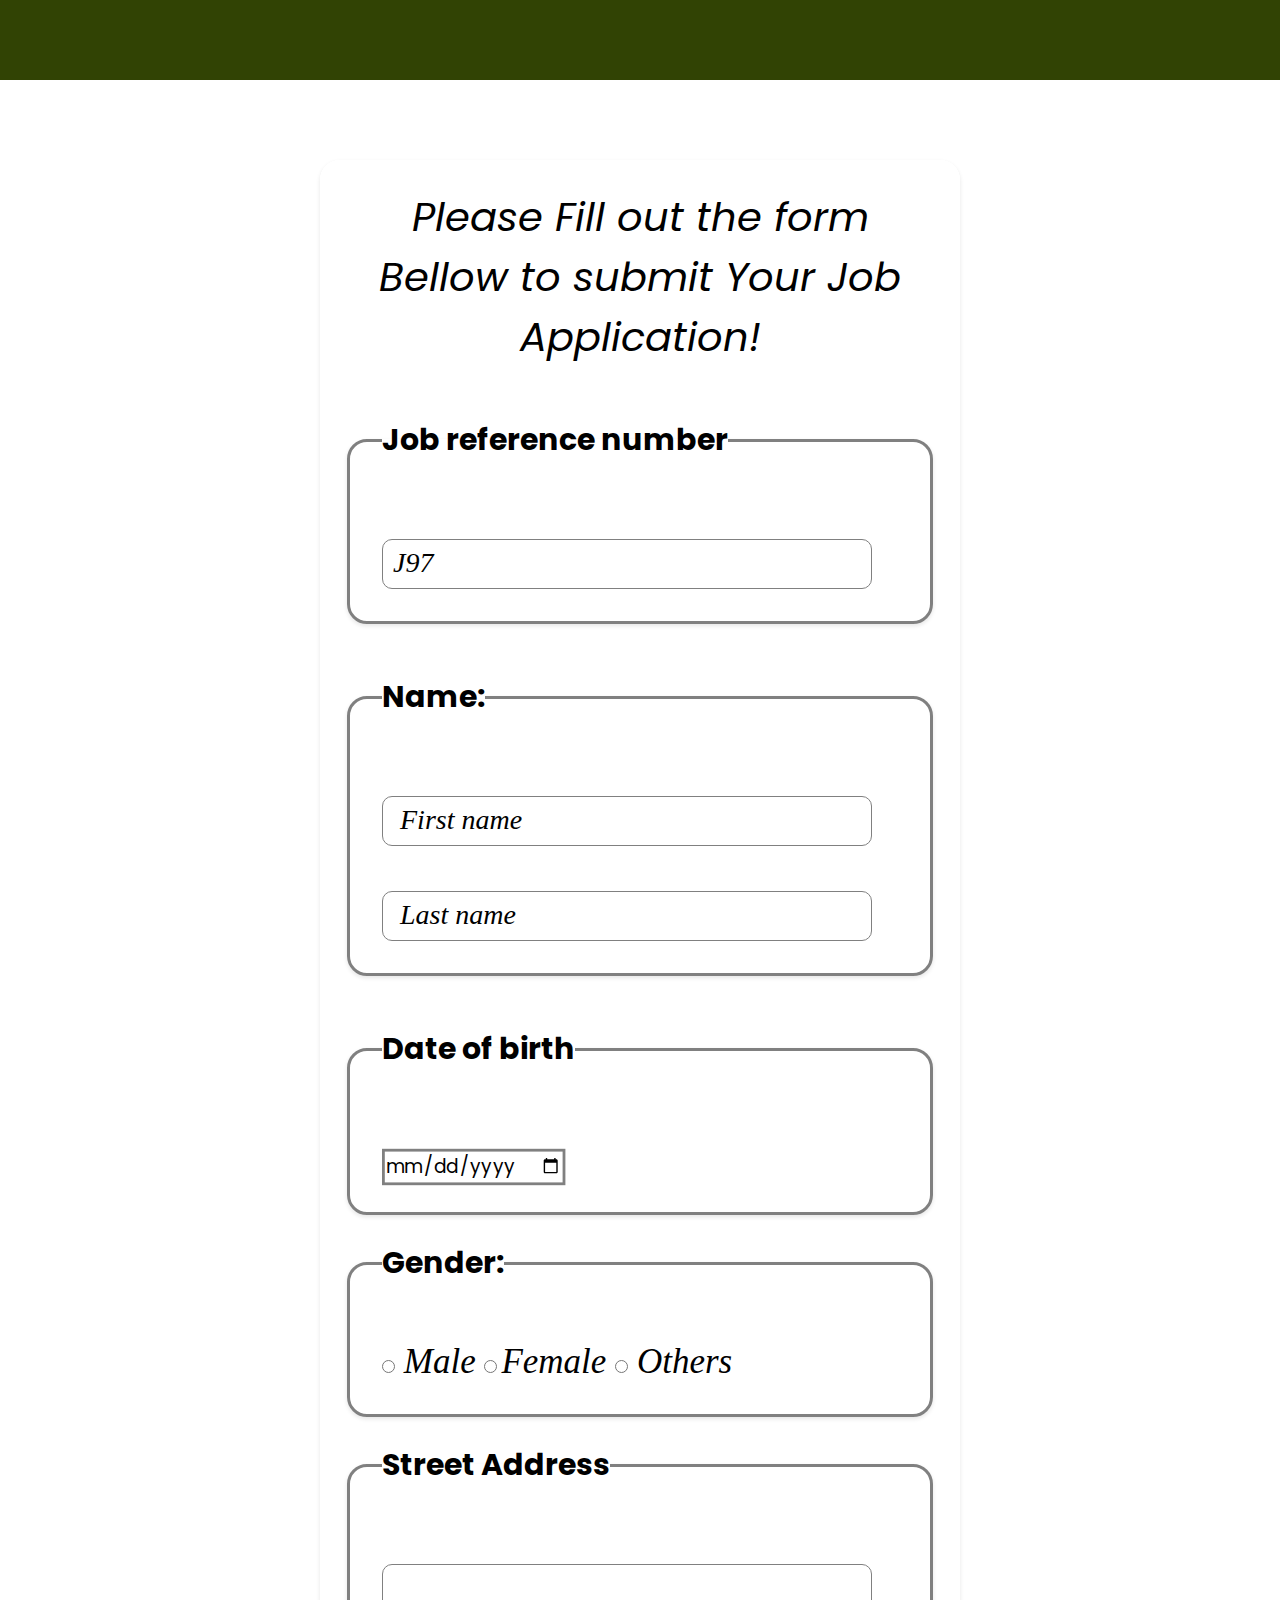
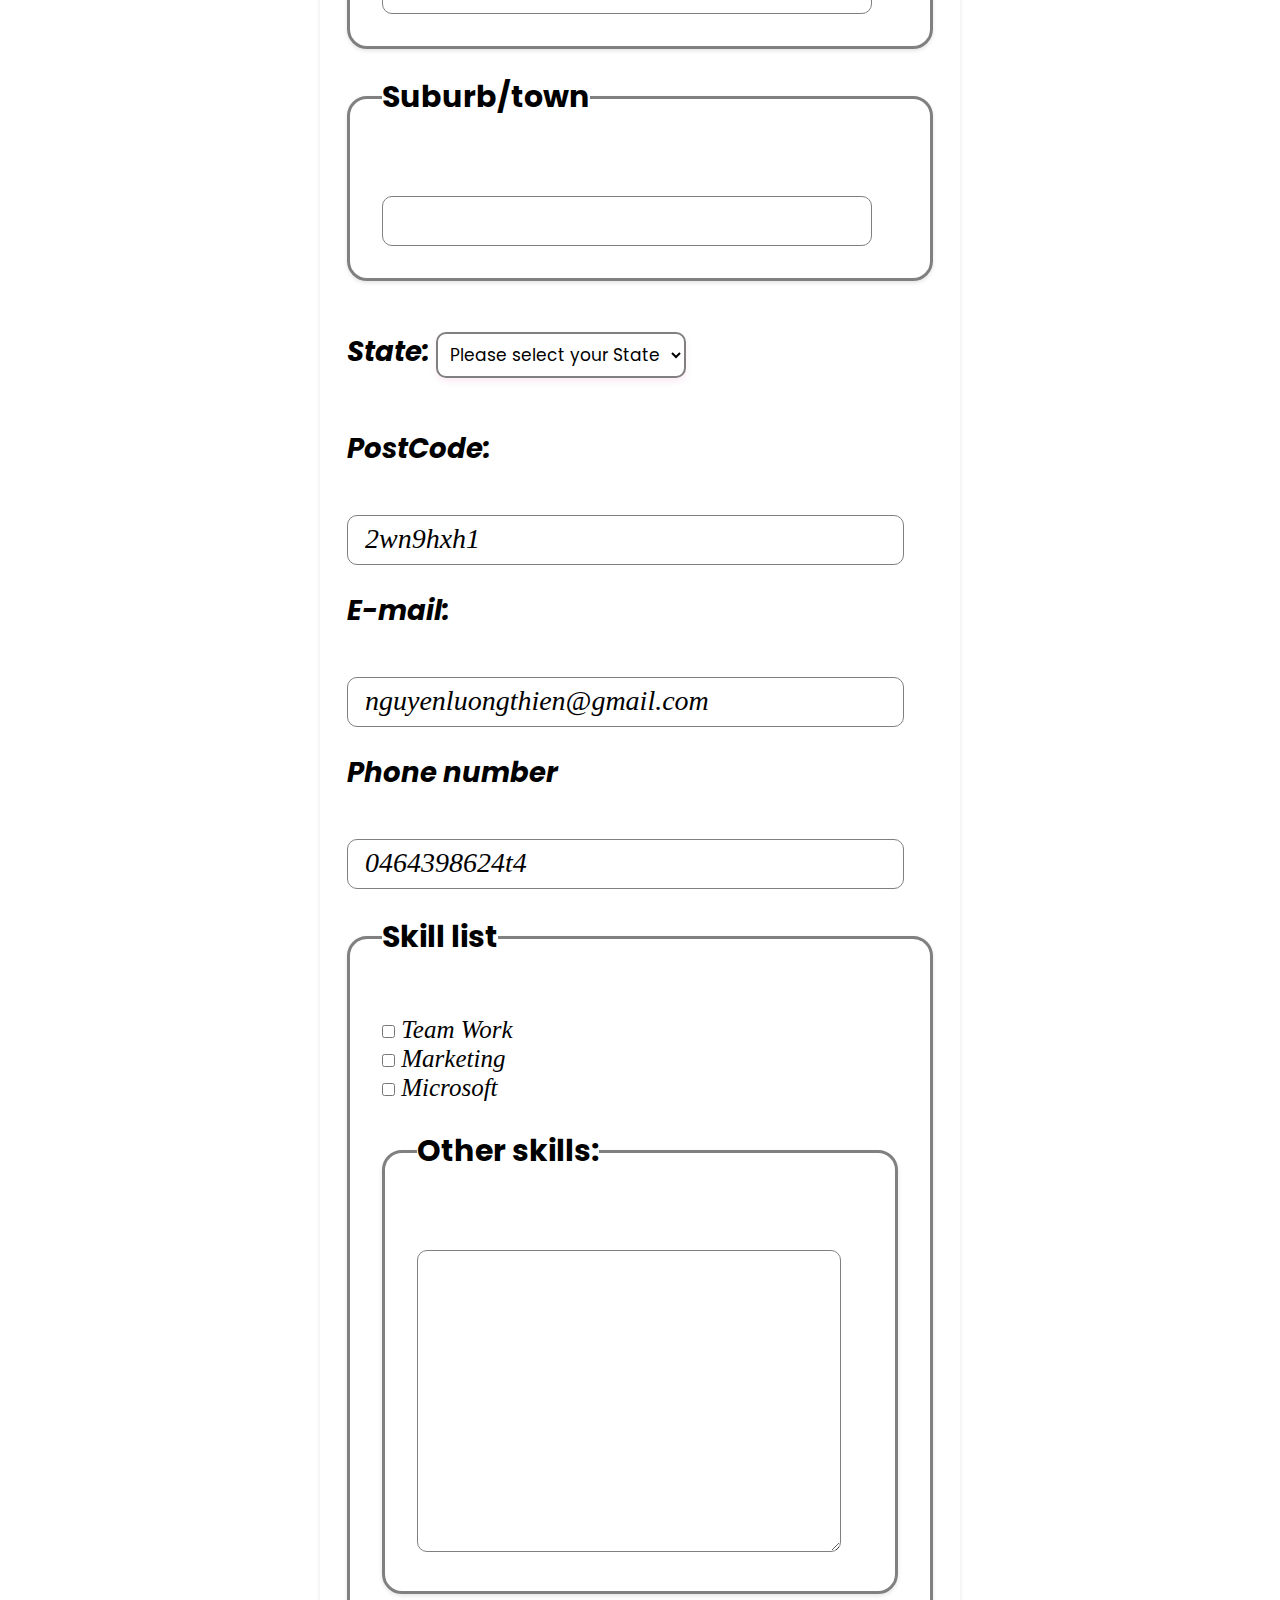
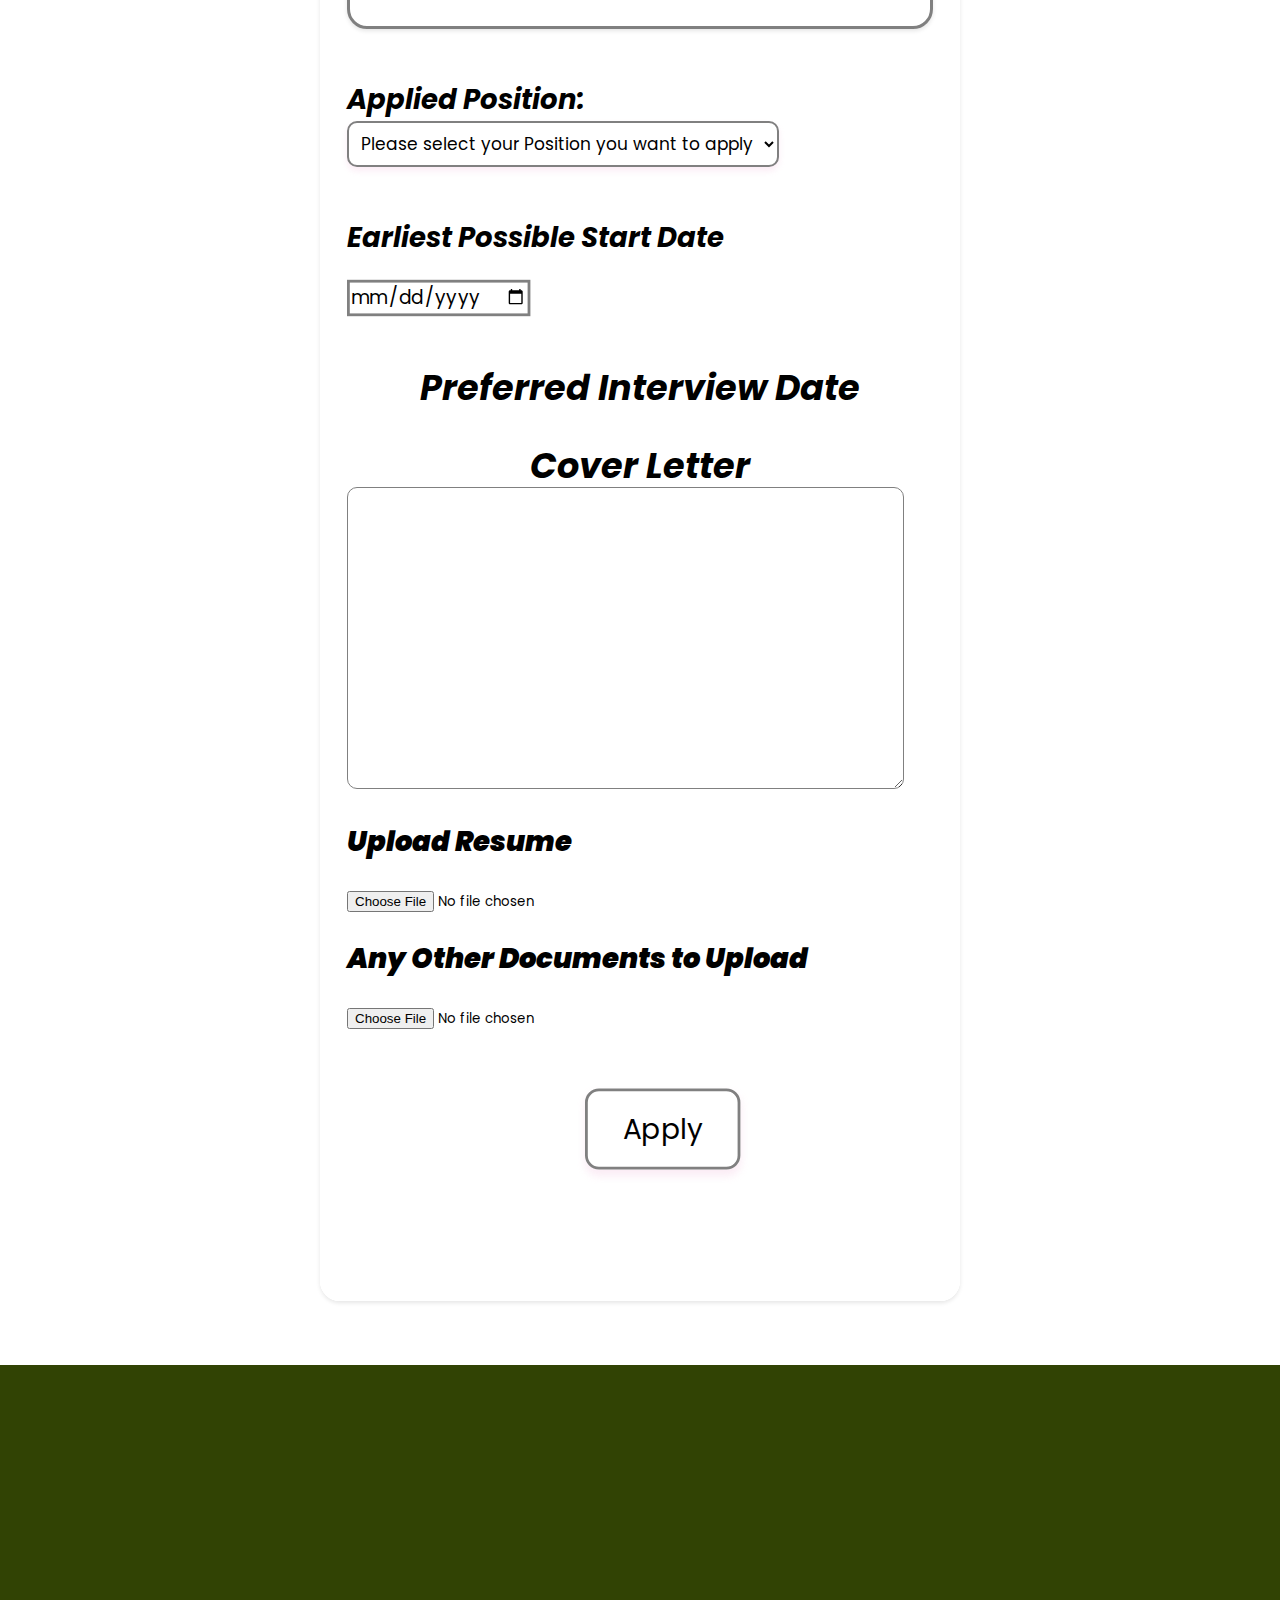
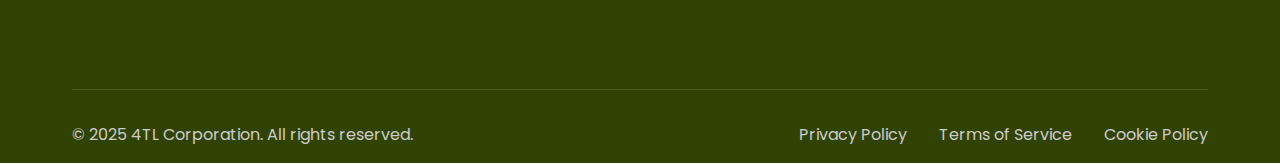
<file: apply.html>
<!DOCTYPE html>
<html lang="vi">
<head>
    <meta charset="UTF-8">
    <meta name="viewport" content="width=device-width, initial-scale=1.0">
    <title>Job application page</title>
   <link rel="stylesheet" type="text/css" href="style/style.css">
   <link rel="apple-touch-icon" sizes="57x57" href="images/logo/apple-icon-57x57.png">
   <link rel="apple-touch-icon" sizes="60x60" href="images/logo/apple-icon-60x60.png">
   <link rel="apple-touch-icon" sizes="72x72" href="images/logo/apple-icon-72x72.png">
   <link rel="apple-touch-icon" sizes="76x76" href="images/logo/apple-icon-76x76.png">
   <link rel="apple-touch-icon" sizes="114x114" href="images/logo/apple-icon-114x114.png">
   <link rel="apple-touch-icon" sizes="120x120" href="images/logo/apple-icon-120x120.png">
   <link rel="apple-touch-icon" sizes="144x144" href="images/logo/apple-icon-144x144.png">
   <link rel="apple-touch-icon" sizes="152x152" href="images/logo/apple-icon-152x152.png">
   <link rel="apple-touch-icon" sizes="180x180" href="images/logo/apple-icon-180x180.png">
   <link rel="icon" type="image/png" sizes="192x192"  href="images/logo/android-icon-192x192.png">
   <link rel="icon" type="image/png" sizes="32x32" href="images/logo/favicon-32x32.png">
   <link rel="icon" type="image/png" sizes="96x96" href="images/logo/favicon-96x96.png">
   <link rel="icon" type="image/png" sizes="16x16" href="images/logo/favicon-16x16.png">
   <link rel="manifest" href="images/logo/manifest.json">
   <meta name="msapplication-TileColor" content="#ffffff">
   <meta name="msapplication-TileImage" content="/ms-icon-144x144.png">
   <meta name="theme-color" content="#ffffff">
   </head>
<body class="apply-body">
    <header>
        <div id="navbar" class="obj-width">
            <a href="index.html"><img class="logo" src="images/4tl-logo.png" alt="4TL Logo"></a>
            <!--responsive navbar-->
            <input type="checkbox" id="nav-toggle" class="nav-toggle">
            <ul id="menu">
                <li><a href="jobs.html">Jobs</a></li>
                <li><a href="about.html">About</a></li>
                <li><a href="apply.html">Apply</a></li>
                <li><a href="enhancement.html">Enhancements</a></li>
            </ul>
            <label for="nav-toggle" class="nav-toggle-label">
                <i class='bx bx-menu'></i>
            </label>
        </div>
    </header>
   
    <h1> Job Application Form </h1>
    <fieldset id="WebL">
    <p id="p1">Please Fill out the form Bellow to submit Your Job Application!</p>
    <br>
    <br>
<form method="post" action=" https://mercury.swin.edu.au/it000000/formtest.php">
    <fieldset>
        <legend>Job reference number</legend>
    <br>
    <input type="text" placeholder="J97" maxlength="5" pattern="[a-zA-Z0-9]+" required="required" name="Job reference number" >
</fieldset><br>
    <br>
    <fieldset>
        <legend>Name:</legend>
<br>
    <input type="text" placeholder=" First name" size="50" width="50"  required="required" maxlength="20" name="First Name" />   
    <br>
    <br>
    <br>
    <input type="text" placeholder=" Last name" size="50" width="50"  required="required"  maxlength="20" name="Last name" /> 
</fieldset>
    <br>
    <br>
    <fieldset>
        <legend>Date of birth</legend>
    <br>
    <input type="date" placeholder=" dd/mm/yyyy"  required="required" size="50" width="50" name="date"/>  
</fieldset>
    <br>
    <fieldset>
        <legend>Gender:</legend>
        
    <input type="radio"  required="required" name="Gender"><i id="gioitinh"> Male </i> 
    <input type="radio"  name="Gender"> <i id="gioitinh"> Female </i>
     <input type="radio" name="Gender"><i id="gioitinh"> Others </i> <br>
</fieldset>
<br>
<fieldset>
    <legend>Street Address</legend>
<br>
<input type="text" size="50" width="50"  maxlength="40" name="Street Address"  required="required" />
</fieldset>
<br>
<fieldset>
<legend>Suburb/town</legend>
<br>
<input type="text" size="50" width="50"  maxlength="40" name="Suburb/town" required="required"/>
</fieldset>
<br>
<br>
<label>State: </label>
<select name="State" required="required" >
    <option value="">Please select your State</option>
    <option value="VIC">VIC </option>
    <option value="NSW">NSW</option>
    <option value="QLD">QLD</option>
    <option value="NT">NT</option>
    <option value="WA">WA</option>
    <option value="SA">SA</option>
    <option value="TAS">TAS</option>
    <option value="ACT">ACT</option>
</select>
<br>
<br>
<br>
    <label>PostCode: </label>
    <br>
    <br>
    <br>
    <input type="text" placeholder=" 2wn9hxh1" size="4" width="50" required="required" pattern="[0-9]+" name="PostCode"  required="required" />   <br>
    <br>
    <label>E-mail: </label>
    <br><br><br>
    <input type="email" placeholder=" nguyenluongthien@gmail.com" name="E-mail"  required="required" />
    <br>
    <br>
    <div>  
    <label>Phone number</label>
    <br><br><br>
    <input type="text" placeholder=" 0464398624t4" maxlength="12" pattern="[0-9 ]{8,12}" name="Phone number"  required="required" />
    <br>
    <br>
    <fieldset>
        <legend>Skill list</legend>
        <input type="checkbox" name="Skills[]"><i id="kynang"> Team Work </i>
        <br>
        <input type="checkbox" name="Skills[]"><i id="kynang"> Marketing </i>
        <br>
         <input type="checkbox" name="Skills[]"><i id="kynang"> Microsoft </i><br>
         <br>
         <fieldset>
            <legend>Other skills: </legend>
         <br>
         <textarea 
         name="Skills[]"
         rows="10"
         cols="30S"
         >
          
         </textarea>
        </fieldset>
    </fieldset>
</div>  
<br>
<br>
<div>
    <label>Applied Position: </label>
    <select name="Applied Position">
        <option value="">Please select your Position you want to apply</option>
        <option value="Web developer">Web developer </option>
        <option value="DEV">DEV</option>
        <option value="DES">DES</option>
        <option value="Full stacks">Full stacks</option>
        <option value="FE">FE</option>
        <option value="Be">Be</option>
    </select>
    </div>
    <br>
    <br>
<div>
    <label>Earliest Possible Start Date</label><br>
    <br>
    <input type="date" placeholder=" 07/12/2005"  required="required" /> 
</div>
<br>
<br>
<h2>Preferred Interview Date</h2><br>
<div>
<h2>Cover Letter</h2>
<textarea
 width="100" type="text"
name="Cover Letter"
rows="10"
cols="30"
>
 </textarea>
</div><br>
<label><b>Upload Resume</b></label><br>
<br>
<input type="file" name="file Upload"/> 
<br>
<br>
<label><b>Any Other Documents to Upload</b></label><br>
<br>
<input type="file" name="Any other Documents to Upload" />
<br>
<br>
<br>
<div class="form-group">
    <input type="submit" value="Apply">
</div>
</form>
<br>
<br><br><br>
</fieldset>
<footer>
    <div class="footer-container">
        <div class="footer-top">
            <div class="footer-section">
                <img class="footer-logo" src="images/4tl-logo.png" alt="4TL Logo">
                <p>Pioneering the next wave of digital innovation with cutting-edge solutions.</p>
                <div class="social-links">
                    <a href="#"><i class='bx bxl-facebook'></i></a>
                    <a href="#"><i class='bx bxl-twitter'></i></a>
                    <a href="#"><i class='bx bxl-linkedin'></i></a>
                    <a href="#"><i class='bx bxl-instagram'></i></a>
                </div>
            </div>
            <div class="footer-section">
                <h4>Quick Links</h4>
                <ul>
                    <li><a href="about.html">About Us</a></li>
                    <li><a href="jobs.html">Careers</a></li>
                    <li><a href="#">Services</a></li>
                    <li><a href="#">Projects</a></li>
                </ul>
            </div>
            <div class="footer-section">
                <h4>Resources</h4>
                <ul>
                    <li><a href="#">Blog</a></li>
                    <li><a href="#">Newsletter</a></li>
                    <li><a href="#">Events</a></li>
                    <li><a href="#">Help Center</a></li>
                </ul>
            </div>
            <div class="footer-section">
                <h4>Newsletter</h4>
                <p>Subscribe to our newsletter for updates</p>
                <form class="newsletter-form">
                    <input type="email" placeholder="Enter your email">
                    <button type="submit">Subscribe</button>
                </form>
            </div>
        </div>
        <div class="footer-bottom">
            <p>&copy; 2025 4TL Corporation. All rights reserved.</p>
            <div class="footer-bottom-links">
                <a href="#">Privacy Policy</a>
                <a href="#">Terms of Service</a>
                <a href="#">Cookie Policy</a>
            </div>
        </div>
    </div>
</footer>
</body>
</file>
<file: style/style.css>
/* this is a style for our group responesive navbar */
@import url("https://fonts.googleapis.com/css2?family=Poppins:wght@100;200;300;400;500;600;700;800&display=swap");

* {
    margin: 0;
    padding: 0;
    box-sizing: border-box;
    font-family: "Poppins", sans-serif;
}
.sec-space {
    padding: 4rem 0;
}
.extra-space {
    padding: 8rem;
}
.obj-width {
    max-width: 1200px;
    color: rgb(120, 23, 120);
    margin: auto;
}

body {
    position: relative;
    background: url('img.jpg') no-repeat center center fixed;
}

/* Animation Keyframes */
@keyframes fadeInUp {
    to {
        opacity: 1;
        transform: translateY(0);
    }
}

@keyframes slideIn {
    from {
        transform: translateX(-100%);
        opacity: 0;
    }
    to {
        transform: translateX(0);
        opacity: 1;
    }
}

/* Header & Navbar */
header {
    background-color:  #314304;
    position: fixed;
    width: 100%;
    top: 0;
    z-index: 1000;
    transition: background-color 0.3s;
}

header.scrolled {
    background-color: rgba(31, 62, 93, 0.95);
    box-shadow: 0 2px 10px rgba(0, 0, 0, 0.1);
}

#navbar {
    display: flex;
    justify-content: space-between;
    align-items: center;
    height: 80px;
    max-width: 1200px;
    margin: auto;
    padding: 0 20px;
}

#navbar .logo {
    width: 150px;
    opacity: 0;
    animation: fadeInUp 0.8s forwards;
}

#menu {
    display: flex;
    justify-content: flex-end;
    align-items: center;
    list-style: none;
    box-shadow: none;
}

#menu li {
    opacity: 0;
    animation: fadeInUp 0.8s forwards;
}

#menu li:nth-child(1) { animation-delay: 0.1s; }
#menu li:nth-child(2) { animation-delay: 0.2s; }
#menu li:nth-child(3) { animation-delay: 0.3s; }
#menu li:nth-child(4) { animation-delay: 0.4s; }

#menu li a {
    color: #fff;
    text-decoration: none;
    margin-left: 40px;
    font-size: 1.3rem;
    font-weight: 500;
    position: relative;
    transition: color 0.3s;
}

#menu li a::after {
    content: '';
    position: absolute;
    width: 100%;
    height: 2px;
    bottom: -5px;
    left: 0;
    background-color: white;
    transform: scaleX(0);
    transition: transform 0.3s;
}

#menu li a:hover::after {
    transform: scaleX(1);
}

.nav-toggle {
    display: none;
}

.nav-toggle-label {
    display: none;
    color: #fff;
    font-size: 1.7rem;
    cursor: pointer;
    transition: transform 0.3s;
}

.nav-toggle-label:hover {
    transform: scale(1.1);
}

/*This is a style for our footer*/ 
footer {
    background-color: #314304;
    color: #fff;
    padding: 4rem 0 1rem 0;
    margin-top: 4rem;
}

.footer-container {
    max-width: 1200px;
    margin: 0 auto;
    padding: 0 2rem;
}

.footer-top {
    display: grid;
    grid-template-columns: repeat(auto-fit, minmax(250px, 1fr));
    gap: 2rem;
    margin-bottom: 3rem;
}

.footer-section {
    opacity: 0;
    animation: fadeInUp 0.8s forwards;
}

.footer-section:nth-child(1) { animation-delay: 0.1s; }
.footer-section:nth-child(2) { animation-delay: 0.2s; }
.footer-section:nth-child(3) { animation-delay: 0.3s; }
.footer-section:nth-child(4) { animation-delay: 0.4s; }

.footer-logo {
    width: 150px;
    margin-bottom: 1rem;
}

.footer-section p {
    color: #ccc;
    margin-bottom: 1.5rem;
    line-height: 1.6;
}

.footer-section h4 {
    color: #fff;
    margin-bottom: 1.5rem;
    font-size: 1.2rem;
    position: relative;
    padding-bottom: 0.5rem;
}

.footer-section h4::after {
    content: '';
    position: absolute;
    left: 0;
    bottom: 0;
    width: 50px;
    height: 2px;
    background: #fff;
    transition: width 0.3s ease;
}

.footer-section:hover h4::after {
    width: 100px;
}

.footer-section ul {
    list-style: none;
}

.footer-section ul li {
    margin-bottom: 0.8rem;
}

.footer-section ul li a {
    color: #ccc;
    text-decoration: none;
    transition: color 0.3s ease, padding-left 0.3s ease;
}

.footer-section ul li a:hover {
    color: #fff;
    padding-left: 8px;
}

.social-links {
    display: flex;
    gap: 1rem;
}

.social-links a {
    color: #fff;
    font-size: 1.5rem;
    transition: transform 0.3s ease;
}

.social-links a:hover {
    transform: translateY(-3px);
}

.newsletter-form {
    display: flex;
    gap: 0.5rem;
}

.newsletter-form input {
    padding: 0.8rem;
    border: none;
    border-radius: 4px;
    background: rgba(255, 255, 255, 0.1);
    color: #fff;
    flex: 1;
}

.newsletter-form input::placeholder {
    color: #ccc;
}

.newsletter-form button {
    padding: 0.8rem 1.5rem;
    border: none;
    border-radius: 4px;
    background: #fff;
    color: #1f3e5d;
    cursor: pointer;
    transition: transform 0.3s ease;
}

.newsletter-form button:hover {
    transform: translateY(-2px);
}

.footer-bottom {
    padding-top: 2rem;
    border-top: 1px solid rgba(255, 255, 255, 0.1);
    display: flex;
    justify-content: space-between;
    align-items: center;
    flex-wrap: wrap;
    gap: 1rem;
}

.footer-bottom p {
    color: #ccc;
}

.footer-bottom-links {
    display: flex;
    gap: 2rem;
}

.footer-bottom-links a {
    color: #ccc;
    text-decoration: none;
    transition: color 0.3s ease;
}

.footer-bottom-links a:hover {
    color: #fff;
}

@media (max-width: 775px) {
    .footer-top {
        grid-template-columns: 1fr;
        text-align: center;
    }

    .footer-section h4::after {
        left: 50%;
        transform: translateX(-50%);
    }

    .social-links {
        justify-content: center;
    }

    .newsletter-form {
        flex-direction: column;
    }

    .footer-bottom {
        flex-direction: column;
        text-align: center;
    }

    .footer-bottom-links {
        justify-content: center;
    }
}

@media (max-width: 775px) {
    .nav-toggle-label {
        display: block;
    }

    #menu {
        background-color: #fff;
        display: block;
        width: 250px;
        height: auto;
        position: absolute;
        top: 80px;
        right: -300px;
        padding: 10px 0;
        box-shadow: 0px 2px 10px rgba(0, 0, 0, 0.2);
        border-radius: 13px;
        opacity: 0;
        transition: all 0.3s ease;
        z-index: 999; 
    }

    #menu li {
        padding: 1rem;
        animation: none;
        opacity: 1;
    }

    #menu li a {
        color: #1f3e5d;
        margin-left: 20px;
    }

    #menu li a::after {
        background-color: #1f3e5d;
    }

    .nav-toggle:checked ~ #menu {
        right: 10px;
        opacity: 1;
    }

    #w-btn { 
        margin-left: 20px;
        font-size: 1.4rem;
        font-weight: 500;
        background: #fff;
        color: #1f3e5d;
        padding: 12px 30px;
        border-radius: 20px;
        border: none;
        cursor: pointer;
        transition: all 0.3s;
        opacity: 1; 
        animation: none; 
    }
    .search-container {
        grid-template-columns: 1fr;
    }

    .jobs-grid {
        grid-template-columns: 1fr;
    }
}

/*This is the style for index.html by Nguyen Chi An*/
/*Feature homepage */
.index-body {
    display: flex;
    flex-direction: column;
    justify-content: space-evenly;
    justify-items: center;
}
.index-body h1 {
    font-size: 3rem;
    font-weight: 600;
    opacity: 0;
    transform: translateY(30px);
    animation: fadeInUp 1s forwards;
}

.index-body h2 {
    font-size: 2rem;
    font-weight: 600;
    line-height: 60px;
}

.index-body h3 {
    font-size: 1.2rem;
    font-weight: 500;
    padding-bottom: 1rem;
}
#hero {
    background: url('../images/ratio3x2_1920.jpg') no-repeat center center/cover;
    height: 100vh;
    display: flex;
    justify-content: center;
    align-items: center;
    padding: 8rem 2rem 6rem;
    text-align: center;
    position: relative;
    overflow: hidden;
}
#glass {
    display: flex;
    padding: 50px;
    margin-left: 150px;
    margin-right: 150px;
    background: rgba(255, 255, 255, 0.604); 
    backdrop-filter: blur(0px); 
    border: 1px solid rgb(255, 255, 255);
    border-radius: 10px;
    flex-direction: column;
    justify-content: center;
    align-items: center;
}
.hero h1 {
    font-size: 3rem;
    margin-bottom: 1rem;
    opacity: 0;
    transform: translateY(30px);
    animation: fadeInUp 1s forwards;
}

.hero p {
    font-size: 1.25rem;
    max-width: 600px;
    margin: 0 auto;
    opacity: 0;
    transform: translateY(30px);
    animation: fadeInUp 1s forwards 0.3s;
}
.features {
    display: flex;
    padding: 4rem 2rem;
    background-color: #f2f5f7;
}
.features-grid {
    display: grid;
    grid-template-columns: repeat(auto-fit, minmax(300px, 1fr));
    gap: 2rem;
    max-width: 1200px;
    margin: 0 auto;
}
.feature-card {
    background: white;
    padding: 2rem;
    border-radius: 0.5rem;
    box-shadow: 0 2px 4px rgba(0, 0, 0, 0.1);
    transition: all 0.3s;
    opacity: 0;
    transform: translateY(30px);
    animation: fadeInUp 0.8s forwards;
}

.feature-card:hover {
    transform: translateY(-5px);
    box-shadow: 0 8px 24px rgba(0, 0, 0, 0.15);
    border-radius: 12px; 
    padding: 2rem; 
}

.feature-card h3 {
    color: #314304;
    margin-bottom: 1rem;
    position: relative;
    padding-bottom: 0.5rem;
}
.feature-card h3::after {
    content: '';
    position: absolute;
    bottom: 0;
    left: 0;
    width: 50px;
    height: 2px;
    background-color: #314304;
    transition: width 0.3s;
}
.feature-card:hover h3::after {
    width: 100%;
}

.feature1 .fe-box {
    display: flex;
    justify-content: space-between;
    align-items: center;
    flex-wrap: wrap;
}
.feature1 .fe-box div {
    width: 300px;
}
.feature1 .fe-box img {
    width: 50px;
    margin-top: 3rem;
}
@keyframes fadeInUp {
    to {
        opacity: 1;
        transform: translateY(0);
    }
}
.features {
    display: flex;
    padding: 4rem 2rem;
    background-color: #f2f5f7;
}
.features-grid {
    display: grid;
    grid-template-columns: repeat(auto-fit, minmax(300px, 1fr));
    gap: 2rem;
    max-width: 1200px;
    margin: 0 auto;
}
.feature-card {
    background: white;
    padding: 2rem;
    border-radius: 0.5rem;
    box-shadow: 0 2px 4px rgba(0, 0, 0, 0.1);
    transition: all 0.3s;
    opacity: 0;
    transform: translateY(30px);
    animation: fadeInUp 0.8s forwards;
}

.feature-card:hover {
    transform: translateY(-5px);
    box-shadow: 0 8px 24px rgba(0, 0, 0, 0.15);
    border-radius: 12px; 
    padding: 2rem; 
}

.feature-card h3 {
    color: #314304;
    margin-bottom: 1rem;
    position: relative;
    padding-bottom: 0.5rem;
}
.feature-card h3::after {
    content: '';
    position: absolute;
    bottom: 0;
    left: 0;
    width: 50px;
    height: 2px;
    background-color: #314304;
    transition: width 0.3s;
}
.feature-card:hover h3::after {
    width: 100%;
}

.feature1 .fe-box {
    display: flex;
    justify-content: space-between;
    align-items: center;
    flex-wrap: wrap;
}
.feature1 .fe-box div {
    width: 300px;
}
.feature1 .fe-box img {
    width: 50px;
    margin-top: 3rem;
}
.feature1 h2, .feature1 h3, .feature1 p {
    color: black;
}
/*This is the style for about.html by Huynh Ba Thanh*/
.about-body {
    background-color: white;
}
.about-body article {
    margin:1em;
    margin-top: 8em;
}

.about-body dd {
    margin-left: 20px;
}
.about-body dt {
    font-weight: bold;
    font-size: 1.5em;
}
.about-body #brief {
    background-color: #EFE3C2;
    border-radius: 20px;
    padding: 1em;
    text-align: center;
    width: 30%;
    color: #3E7B27;
    position: relative;
    left: 50px;
}
.about-body #term1, #term2, #term3 {
    color: #123524;
}

.about-body .memberinfo {
    position: absolute;
    width: 60%;
    height: 65%;
    margin-left: 37%;
    bottom: 35%;
    max-height: 100%;   
    max-width: 100%;
    background-color: #EFE3C2;
    padding-left: 1.5em;
    padding-top: 1em;
    padding-right: 1.5em;
    border: 2px solid #EFE3C2;
    border-radius: 20px;
    overflow: hidden;
}
.about-body .memberinfo #ourmembers {
    border: 1px solid;
    border-color: #EFE3C2;
    background-color: #3E7B27;
    border-radius: 20px;
    position: relative;
    left: 0px;
    text-align: center;
    color:#EFE3C2; 
    text-shadow: 2px 1.5px 5px #123524;
}
.about-body .memberinfo dl {
    font-size: 17px;
    text-shadow: 2px 1.5px 5px #123524;
}
.about-body .memberinfo dt {
    color:#EFE3C2
}
.about-body .memberinfo dd {
    color: white;
}
.about-body .picture {
    border: 4px solid;
    border-color: #123524;
    margin: 1px;
    border-radius: 20px;
    max-width: 100%;
    width: 23%;
    margin-right: 1%;
    height: 41%;
}

.about-body #ourmembers {
    position:relative;
    max-width: 100%;
    width: 96.5%;
}
.about-body #member1 {
    left: 3%;
    top: 50%;
    width: 23%;
    height: 53%;
    background-color: #3E7B27;
    padding-left: 1em;
    padding-bottom: .5em;
    padding-top: 2.5em;
    border-radius: 40px;
}
.about-body #member2 {
    position: absolute;
    left: 25.5%;
    top: 47%;
    width: 22.5%;
    height: 52.5%;
    background-color: #3E7B27;
    padding-left: 1em;
    padding-bottom: .5em;
    padding-top: 2.5em;
    border-radius: 40px;
}
.about-body #member3 {
    position: absolute;
    left: 49%;
    top: 47%;
    width: 22.5%;
    height: 52.5%;
    background-color: #3E7B27;
    padding-left: 1em;
    padding-bottom: .5em;
    padding-top: 2.5em;
    border-radius: 40px;
}
.about-body #member4 {
    position: absolute;
    left: 72.5%;
    top: 47%;
    width: 22.5%;
    height: 52.5%;
    background-color: #3E7B27;
    padding-left: 1em;
    padding-bottom: .5em;
    padding-top: 2.5em;
    border-radius: 40px;
}
.about-body .progress-container {
    width: 150px;
    height: 20px;
    background-color: #e0e0e0;
    border-radius: 10px;
    overflow: hidden;
    display: inline-block;
}

.about-body .progress-bar-8 {
    height: 100%;
    background-color: #4caf50;
    color: white;
    text-align: center;
    line-height: 20px;
    font-weight: bold;
}
.about-body .progress-bar-9 {
    height: 100%;
    background-color: #4caf50;
    color: white;
    text-align: center;
    line-height: 20px;
    font-weight: bold;
}
.about-body .progress-bar-10 {
    height: 100%;
    background-color: #4caf50;
    color: white;
    text-align: center;
    line-height: 20px;
    font-weight: bold;
}
.about-body .timetable th {
    border: 2px solid;
    border-color: #123524;
    padding: 2px;
    background-color: #123524;
    color: white;
    max-width: 24%;
    width: 24%;
    min-width: 1%;
}
.about-body .timetable td {
    border: 1px dashed;
    border-color: #123524;
}
.about-body .timetable table {
    text-align: center;
    padding-right: 1%;
    width: 100%;
    min-width: 10%;
}
.about-body .timetable h2 {
    color:#123524 ;
    margin-left: 200px;
}
.about-body .timetable {
    position: relative;
    border: 2px solid #EFE3C2;
    background-color: #EFE3C2;
    border-radius: 20px;
    padding-left: 1%;
    height: 550px;
    margin-top: 30px;
    margin-right: 64%;
    width: 36%;
    overflow-x: auto;
}
.about-body .contact-us {
    position: absolute;
    top:60%;
    left: 50px;
    background-color: #3E7B27;
    width: 32%;
    max-width: 32%;
    border-radius: 20px;
    color:white;
    text-shadow: 2px 1.5px 5px #123524;
    text-align: center;
    margin-top: 10px;
    padding-bottom: .5em;
}
.about-body .contact-us h2 {
    color:#EFE3C2;
    text-shadow: 2px 1.5px 5px #123524 ;
} 
.about-body .contact-us p a {
    color:#EFE3C2;
    text-shadow: 2px 1.5px 5px #123524;
    text-decoration: none;
    background-color: #4caf50;
    border: 1px solid #4caf50;
    border-radius: 10px;
    border-width: 6px;
    text-align: center;
    padding-right: 2px;
}
.about-body #pharsecontact {
    color: white;
}
/*This is style for apply.html by Nguyen Luong Thien*/
.apply-body h1{color: white;text-align: center;
    font-style: italic;
    padding-top: 100px;
    font-size: 40px;
}
    
.apply-body #p1 {text-align: center; font-size: 40px;
    font-style: italic;
    color: black;
}
    
.apply-body {
    height: 100%;
    margin: 0;
    padding: 0;
    background: url('https://images.unsplash.com/photo-1560179707-f14e90ef3623?fm=jpg&q=60&w=3000&ixlib=rb-4.0.3&ixid=M3wxMjA3fDB8MHxzZWFyY2h8Nnx8Y29tcGFueSUyMGJ1aWxkaW5nfGVufDB8fDB8fHww') no-repeat center center fixed;
    background-size: cover;
    opacity: 40;
}

.apply-body legend{
    font-size: 30px;
    font-weight: 700;
    margin-bottom:24px;
    border-radius: 25px;
    color: black
    
  }
  .apply-body fieldset{
    border: 3px solid gray;
   background: white;
    border-radius: 20px;
    padding: 2rem;
    box-shadow: 0 2px 4px rgba(0, 0, 0, 0.1);
    margin: 0;
    position: relative;
    transition: opacity 0.5s ease-in-out;
    
  }
  .apply-body label {
    margin-bottom: 24px;
    color: black;
    font-weight: 700;
    font-size: 27.5px;
    font-style: italic;
  
  }
  .apply-body form {
    max-width: 900px;
    margin: 0 auto;
    gap: 2rem;
  }
  .apply-body .form-group {
    margin-bottom: 1rem;
  }
  .apply-body input[type="text"],
  .apply-body input[type="email"],
  .apply-body input[type="date"]
  .apply-body select,
  .apply-body textarea {
      width: 95%;
      padding: 10px;
      border: 1px solid gray;
      border-radius: 10px;
     font-size: px;
      color: black;
      background: white;
      font-size: 25px;
      font-family: 'Times New Roman', Times, serif;
      font-style: italic;
  margin-top: -5px;
  }
  
  .apply-body input[type="text"]:focus,
  .apply-body input[type="email"]:focus,
  .apply-body input[type="date"]:focus,
  .apply-body select:focus,
  .apply-body textarea:focus {
    outline: none;
    border-color: gray ;
    box-shadow: 0 0 0 2px gray;
    color: black;
}
  .apply-body option{
    margin-bottom: 10px;
    color: black ;
    font-weight: 4000;
    font-size:25px;
  }
  .apply-body .radio-group input[type="radio"]:checked + label {
    border-color: #B0E1FA;
    background-color: #5ED1E1;
    
  }
  .apply-body h2{
    color: black;text-align: center;
  font-style: italic;
  font-size: 35px;
  
  }
  .apply-body #Gender{
    color: #5ED1E1;
  }
  
  .apply-body #gioitinh{
    color: black;
    font-family: 'Times New Roman', Times, serif;
    font-size: 35px;
  }
  .apply-body #kynang{
    color: black;
    font-family: 'Times New Roman', Times, serif;
    font-size: 25px;
  }
  .apply-body input::placeholder, textarea::placeholder {
    color: black; 
    font-style: italic; 
    font-size: 28px; 
    opacity: 1; 
  }
  .apply-body input::placeholder {
    color: black;
    font-weight: 500;
  }
  .apply-body textarea::placeholder {
    color:#d0499c ;
    font-weight: bold;
  }
  .apply-body input[type="date"] {
    transform: scale(1.4); 
    transform-origin: left;
    background: white;
    border: 2px solid gray;
  margin-top: -10px;
   }
    
   .apply-body select {
      font-size: 17px; 
      padding: 8px;  
      color: black;
      border: 2px solid gray; 
      border-radius: 10px;
      background-color: white;
      box-shadow: 0px 4px 6px rgba(233, 161, 206, 0.2);}
      .apply-body input[type="submit"] {
        transform: scale(1.4);
        transform-origin: left center; 
        color: #e9a1ce;
        border-radius: 10px;
        text-align: center;
        background-color: white;
        box-shadow: 0px 4px 6px rgba(233, 161, 206, 0.2);
        border: 2px solid rgba(233, 161, 206, 0.5);
        padding: 10px 20px; 
        font-size: 18px; 
        cursor: pointer; 
        transition: all 0.3s ease-in-out; 
      }
      
      .apply-body .form-group {
        display: flex;
        justify-content: center; 
        align-items: center; 
        width: 100%; 
        margin-top: 20px; 
      }
      
      .apply-body input[type="submit"] {
        transform: scale(1.4);
        color: black;
        border-radius: 10px;
        text-align: center;
        background: transparent;
        box-shadow: 0px 4px 6px rgba(233, 161, 206, 0.2);
        border: 2px solid gray;
        padding: 12px 25px; 
        font-size: 20px;
        cursor: pointer;
        transition: all 0.3s ease-in-out;
      }
      
      .apply-body input[type="submit"]:hover {
        background-color: #f9e2ef;
        box-shadow: 0px 6px 8px rgba(233, 161, 206, 0.3);
      }
      
    .apply-body #WebL{
    max-width: 50%; 
    padding: 1.5rem; 
    margin: 0 auto; 
    display: flex;
    justify-content: center;
    align-items: center;
    flex-direction: column;
    border-color: white;
  }
  /*This is style for enhancement by Huynh Ba Thanh*/
  .enhancement-body article {
    color: #123524;
  }
  .enhancement-body article {
    margin: 1em;
    margin-top: 7em;
    text-align: center;
    margin-left: 450px;
  }
  
  .enhancement-body article {
    background-color: beige;
    width: 50%;
    margin-left: 450px;
    border-radius: 20px;
  }
  .enhancement-body article h1 {
    color: #123524;
  }
  .enhancement-body article p {
    color: #3E7B27;
  }
  .enhancement-body .imgen {
    width: 60%;
    margin-left: 360px;
    border-radius: 20px;
  }

/*This is a style for jobs by Ho Thanh Phong*/
:root {
    --primary: #0066CC;
    --hot: #dc3545;
    --yellow: #ffc107;
}

.jobs-body {
    background-color: #f8f9fa;
    min-height: 100vh;
}

.jobs-body .container {
    max-width: 1200px;
    margin: 0 auto;
    padding: 2rem;
    padding-top: 100px; 
}

.jobs-body .search-container {
    display: grid;
    grid-template-columns: 2fr 1fr 1fr auto;
    gap: 1rem;
    margin-bottom: 2rem;
    animation: slideDown 0.5s ease-out;
}

@keyframes slideDown {
    from {
        transform: translateY(-20px);
        opacity: 0;
    }
    to {
        transform: translateY(0);
        opacity: 1;
    }
}

.jobs-body .search-box {
    position: relative;
}

.jobs-body .search-box input {
    width: 100%;
    padding: 0.8rem 1rem;
    padding-right: 2.5rem;
    border: 1px solid #ddd;
    border-radius: 8px;
    transition: all 0.3s ease;
}

.jobs-body .search-box input:focus {
    outline: none;
    border-color: var(--primary);
    box-shadow: 0 0 0 3px rgba(0, 102, 204, 0.1);
}

.jobs-body .search-box::after {
    content: '🔍';
    position: absolute;
    right: 1rem;
    top: 50%;
    transform: translateY(-50%);
    pointer-events: none;
}

.jobs-body select {
    padding: 0.8rem 1rem;
    border: 1px solid #ddd;
    border-radius: 8px;
    appearance: none;
    background: url("data:image/svg+xml;charset=utf-8,%3Csvg xmlns='http://www.w3.org/2000/svg' width='16' height='16' viewBox='0 0 24 24' fill='none' stroke='%23333' stroke-width='2' stroke-linecap='round' stroke-linejoin='round'%3E%3Cpath d='M6 9l6 6 6-6'/%3E%3C/svg%3E") no-repeat right 1rem center;
    transition: all 0.3s ease;
}

.jobs-body select:focus {
    outline: none;
    border-color: var(--primary);
    box-shadow: 0 0 0 3px rgba(0, 102, 204, 0.1);
}

.jobs-body .search-btn {
    padding: 0.8rem 2rem;
    background: var(--yellow);
    border: none;
    border-radius: 8px;
    font-weight: 600;
    cursor: pointer;
    transition: all 0.3s ease;
}

.jobs-body .search-btn:hover {
    transform: translateY(-2px);
    box-shadow: 0 4px 12px rgba(255, 193, 7, 0.3);
}

.jobs-body .jobs-grid {
    display: grid;
    grid-template-columns: repeat(auto-fill, minmax(300px, 1fr));
    gap: 1.5rem;
}

.jobs-body .job-card {
    background: white;
    border-radius: 12px;
    padding: 1.5rem;
    box-shadow: 0 2px 10px rgba(0, 0, 0, 0.05);
    transition: all 0.3s cubic-bezier(0.4, 0, 0.2, 1);
    animation: fadeIn 0.5s ease-out forwards;
    opacity: 0;
}

@keyframes fadeIn {
    to {
        opacity: 1;
        transform: translateY(0);
    }
}

.jobs-body .job-card:hover {
    transform: translateY(-5px);
    box-shadow: 0 8px 24px rgba(0, 0, 0, 0.12);
}

.jobs-body .job-header {
    display: flex;
    justify-content: space-between;
    align-items: flex-start;
    margin-bottom: 1rem;
}

.jobs-body .job-title {
    color: var(--primary);
    font-size: 1.1rem;
    font-weight: 600;
}

.jobs-body .hot-tag {
    background: var(--hot);
    color: white;
    padding: 0.25rem 0.75rem;
    border-radius: 6px;
    font-size: 0.8rem;
    font-weight: 500;
    animation: pulse 2s infinite;
}

@keyframes pulse {
    0% {
        box-shadow: 0 0 0 0 rgba(220, 53, 69, 0.4);
    }
    70% {
        box-shadow: 0 0 0 6px rgba(220, 53, 69, 0);
    }
    100% {
        box-shadow: 0 0 0 0 rgba(220, 53, 69, 0);
    }
}

.jobs-body .job-info {
    display: flex;
    justify-content: space-between;
    color: #666;
    margin-bottom: 1rem;
    font-size: 0.9rem;
}

.jobs-body .tags {
    display: flex;
    flex-wrap: wrap;
    gap: 0.5rem;
    margin-bottom: 1rem;
}

.jobs-body .tag {
    background: rgba(0, 102, 204, 0.1);
    color: var(--primary);
    padding: 0.25rem 0.75rem;
    border-radius: 999px;
    font-size: 0.8rem;
}

.jobs-body .view-more {
    color: var(--primary);
    text-decoration: none;
    font-size: 0.9rem;
    display: inline-flex;
    align-items: center;
    transition: all 0.3s ease;
}

.jobs-body .view-more:hover {
    transform: translateX(5px);
}

.jobs-body .view-more::after {
    content: '→';
    margin-left: 0.5rem;
    transition: transform 0.3s ease;
}

.jobs-body .view-more:hover::after {
    transform: translateX(3px);
}

/*This is a style for job details by Ho Thanh Phong */
.job-details-body {
    font-family: 'Roboto', sans-serif;
    margin: 0;
    padding: 0;
    background-color: #f5f5f5;
}
.job-details-body .search-bar {
    display: flex;
    align-items: center;
    margin-bottom: 20px;
}
.job-details-body .search-bar input {
    flex: 1;
    padding: 10px;
    border: 1px solid #ccc;
    border-radius: 4px 0 0 4px;
}
.job-details-body .search-bar button {
    padding: 10px 20px;
    border: none;
    background-color: #ffc107;
    color: #fff;
    border-radius: 0 4px 4px 0;
    cursor: pointer;
}
.job-details-body h1 {
    font-size: 24px;
    color: #333;
}
.job-details-body .container {
    max-width: 1000px;
    margin: 150px auto;
    background: white;
    border-radius: 20px;
    padding: 40px;
    box-shadow: 0 5px 15px rgba(0, 0, 0, 0.1);
    opacity: 0;
    transform: translateY(20px);
    animation: fadeInUp 0.8s forwards;
}

@keyframes fadeInUp {
    to {
        opacity: 1;
        transform: translateY(0);
    }
}

.job-details-body .job-title {
    font-size: 2.5em;
    color: #2c3e50;
    margin-bottom: 30px;
    opacity: 0;
    animation: fadeIn 0.8s forwards 0.3s;
}

@keyframes fadeIn {
    to {
        opacity: 1;
    }
}

.job-details-body .job-details {
    display: grid;
    grid-template-columns: repeat(4, 1fr);
    gap: 20px;
    background-color: #f8faff;
    padding: 30px;
    border-radius: 15px;
    margin-bottom: 30px;
}

.job-details-body .detail-card {
    text-align: center;
    padding: 20px;
    border-radius: 10px;
    background: white;
    box-shadow: 0 3px 10px rgba(0, 0, 0, 0.1);
    transform: translateY(20px);
    opacity: 0;
    animation: slideUp 0.5s forwards;
    transition: transform 0.3s ease;
}

.job-details-body .detail-card:hover {
    transform: translateY(-5px);
}

.detail-card:nth-child(1) { animation-delay: 0.4s; }
.detail-card:nth-child(2) { animation-delay: 0.6s; }
.detail-card:nth-child(3) { animation-delay: 0.8s; }
.detail-card:nth-child(4) { animation-delay: 1s; }

@keyframes slideUp {
    to {
        opacity: 1;
        transform: translateY(0);
    }
}

.job-details-body .detail-card i {
    font-size: 24px;
    color: #3498db;
    margin-bottom: 10px;
}

.job-details-body .detail-card .label {
    color: #7f8c8d;
    font-size: 0.9em;
    margin-bottom: 5px;
}

.job-details-body .detail-card .value {
    color: #2c3e50;
    font-weight: 600;
}

.job-details-body .apply-button {
    text-align: center;
    margin: 40px 0;
    opacity: 0;
    animation: fadeIn 0.8s forwards 1.2s;
}

.job-details-body .apply-button button {
    background-color: #ffc107;
    color: white;
    border: none;
    margin: 15px;
    padding: 15px 40px;
    font-size: 1.1em;
    border-radius: 30px;
    cursor: pointer;
    transition: all 0.3s ease;
    font-weight: 600;
}

.job-details-body .apply-button button a {
    text-decoration: none;
    color: inherit;
}

.job-details-body .apply-button button:hover {
    transform: translateY(-5px);
    box-shadow: 0 8px 15px rgba(239, 182, 11, 0.4);
    color:#435b72
}

.job-details-body .tags {
    display: flex;
    flex-wrap: wrap;
    gap: 10px;
    margin: 20px 0;
}

.job-details-body .tag {
    background-color: #e3f2fd;
    color: #1976d2;
    padding: 8px 16px;
    border-radius: 20px;
    font-size: 0.9em;
    opacity: 0;
    transform: scale(0.9);
    animation: scaleIn 0.5s forwards;
}

.job-details-body .tag:nth-child(1) { animation-delay: 1.4s; }
.job-details-body .tag:nth-child(2) { animation-delay: 1.5s; }
.job-details-body .tag:nth-child(3) { animation-delay: 1.6s; }
.job-details-body .tag:nth-child(4) { animation-delay: 1.7s; }
.job-details-body .tag:nth-child(5) { animation-delay: 1.8s; }
.job-details-body .tag:nth-child(6) { animation-delay: 1.9s; }

@keyframes scaleIn {
    to {
        opacity: 1;
        transform: scale(1);
    }
}

.job-details-body .section-title {
    font-size: 25px;
    color: #333;
    margin-top: 20px;
    margin-bottom: 10px;;
    border-top: 1px solid #b4b3b3;
    padding-top: 25px;
}

.job-details-body .section-title strong {
    font-size: 25px;
    font-weight:450;
}
.job-details-body .section-content {
    margin-top: 15px;
}
.job-details-body .section-content p {
    margin: 5px 0;
    color: #373535;
}
.job-details-body .section-content ul {
    list-style-type: disc;
    padding-left: 20px;
}
.job-details-body .section-content ul li {
    margin: 5px 0;
    color: #333;
    padding: 8px;
}
.job-details-body .tags {
    display: flex;
    flex-wrap: wrap;
    margin-top: 10px;
}
.job-details-body .tags span {
    background-color: #e3f2fd;
    color: #1976d2;
    padding: 5px 10px;
    border-radius: 4px;
    margin: 5px;
}
</file>
